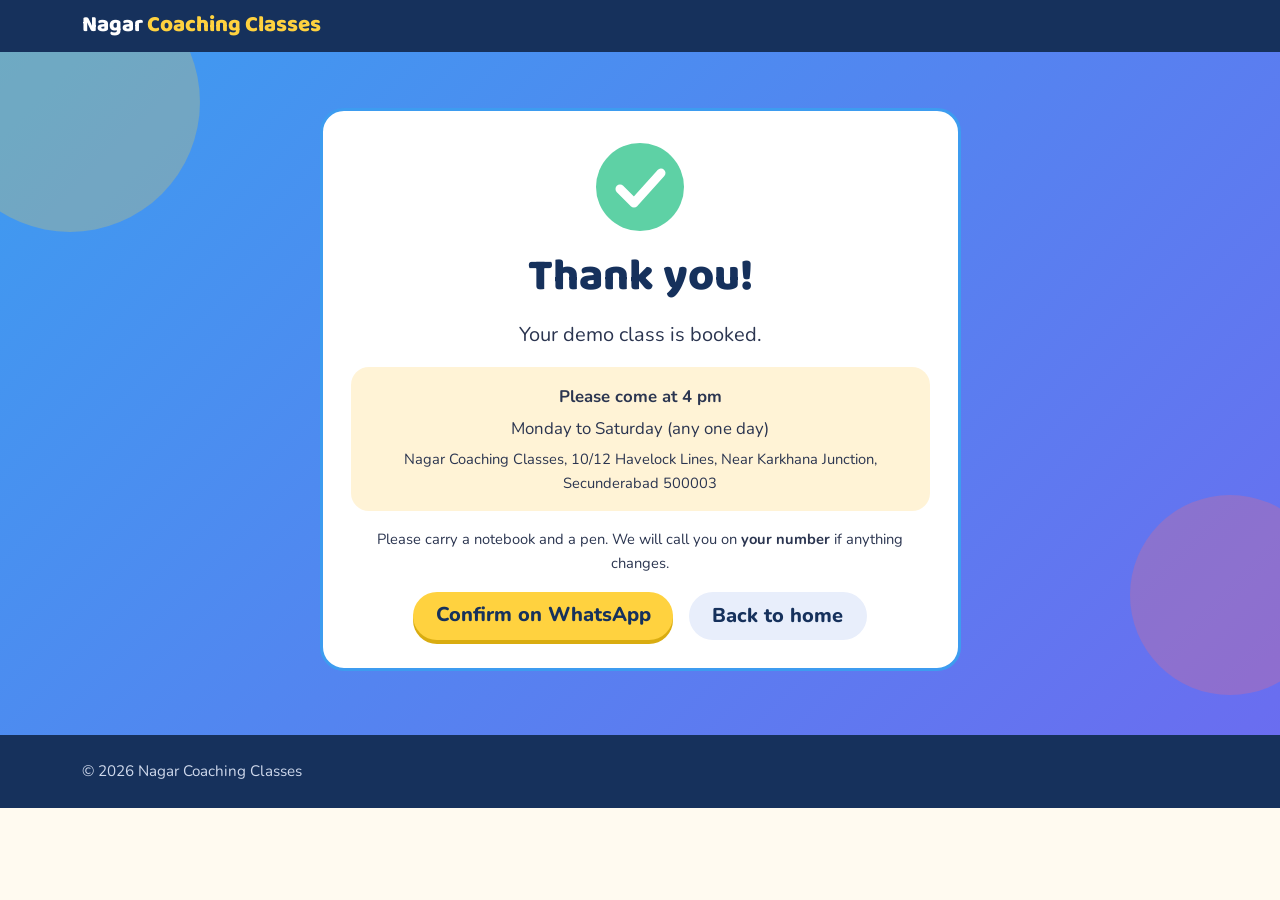
<file: thank-you.html>
<!DOCTYPE html>
<html lang="en">
<head>
  <meta charset="UTF-8">
  <meta name="viewport" content="width=device-width, initial-scale=1">
  <title>Thank you | Nagar Coaching Classes</title>
  <link href="https://fonts.googleapis.com/css2?family=Baloo+2:wght@600;800&family=Nunito:wght@400;700&display=swap" rel="stylesheet">
  <link href="https://cdn.jsdelivr.net/npm/bootstrap@5.3.3/dist/css/bootstrap.min.css" rel="stylesheet">
  <link href="style.css" rel="stylesheet">
</head>
<body>
<nav class="navbar nav-main">
  <div class="container"><a class="navbar-brand" href="index.html">Nagar <span>Coaching Classes</span></a></div>
</nav>

<main class="hero" style="padding-bottom:4rem">
  <span class="blob b1"></span><span class="blob b2"></span>
  <div class="container position-relative">
    <div class="row justify-content-center">
      <div class="col-lg-7">
        <div class="formbox text-center" style="border-style:solid;color:var(--text)">
          <svg width="96" height="96" viewBox="0 0 96 96" role="img" aria-label="Done"><circle cx="48" cy="48" r="44" fill="#5ed1a5"/><path d="M28 50l14 14 27-30" fill="none" stroke="#fff" stroke-width="9" stroke-linecap="round" stroke-linejoin="round"/></svg>
          <h1 class="section-title mt-3" style="font-size:clamp(2rem,6vw,2.8rem)">Thank you<span id="who"></span>!</h1>
          <p class="fs-5 mb-3">Your demo class is booked<span id="forclass"></span>.</p>

          <div class="p-3 mb-3" style="background:#fff3d6;border-radius:18px">
            <p class="mb-1"><strong>Please come at 4 pm</strong></p>
            <p class="mb-1">Monday to Saturday (any one day)</p>
            <p class="mb-0 small">Nagar Coaching Classes, 10/12 Havelock Lines, Near Karkhana Junction, Secunderabad 500003</p>
          </div>

          <p class="small">Please carry a notebook and a pen. We will call you on <strong id="ph">your number</strong> if anything changes.</p>
          <div class="d-flex flex-wrap gap-3 justify-content-center">
            <a id="wa" class="btn btn-sun btn-lg" target="_blank" rel="noopener" href="https://wa.me/918839298603">Confirm on WhatsApp</a>
            <a class="btn btn-lg" style="background:#e8eefb;color:var(--navy)" href="index.html">Back to home</a>
          </div>
        </div>
      </div>
    </div>
  </div>
</main>

<footer class="footer" style="padding-bottom:1.5rem">
  <div class="container">&copy; <span id="year">2026</span> Nagar Coaching Classes</div>
</footer>

<script>
  var p = new URLSearchParams(location.search);
  var child = (p.get('child') || '').trim(), cls = (p.get('cls') || '').trim(), phone = (p.get('phone') || '').trim();
  if (child) document.getElementById('who').textContent = ', ' + child;
  if (cls) document.getElementById('forclass').textContent = ' for Class ' + cls;
  if (phone) document.getElementById('ph').textContent = phone;
  // EDIT: change 918839298603 to your WhatsApp number (country code first, no + or spaces)
  var msg = 'Hello, I booked a demo class. Child: ' + (child || '-') + ', Class: ' + (cls || '-') + ', Mobile: ' + (phone || '-');
  document.getElementById('wa').href = 'https://wa.me/918839298603?text=' + encodeURIComponent(msg);
  document.getElementById('year').textContent = new Date().getFullYear();
</script>
</body>
</html>
</file>
<file: style.css>
/* Nagar Coaching Classes - colorful kid-friendly theme on top of Bootstrap 5 */
:root {
  --navy: #16315c;
  --sun: #ffd23f;
  --coral: #ff6b6b;
  --sky: #3d9cf0;
  --mint: #5ed1a5;
  --cream: #fffaf0;
  --text: #2b3550;
}

html { scroll-behavior: smooth; scroll-padding-top: 70px; }
body { font-family: "Nunito", system-ui, sans-serif; font-size: 1.05rem; line-height: 1.65; color: var(--text); background: var(--cream); }
h1, h2, h3, .navbar-brand, .num, .stat b { font-family: "Baloo 2", system-ui, sans-serif; line-height: 1.15; }
a { color: var(--navy); }
a:focus-visible, .btn:focus-visible, .form-control:focus, .form-select:focus { outline: 3px solid var(--navy); outline-offset: 2px; box-shadow: none; }

/* Navbar */
.nav-main { background: var(--navy); }
.nav-main .navbar-brand { color: #fff; font-weight: 800; font-size: 1.4rem; }
.nav-main .navbar-brand span { color: var(--sun); }
.nav-main .nav-link { color: #e5ecf8; font-weight: 700; }
.nav-main .nav-link:hover { color: var(--sun); }
.nav-main .navbar-toggler { border-color: rgba(255,255,255,.5); }
.nav-main .navbar-toggler-icon { filter: invert(1); }

/* Buttons */
.btn { border-radius: 50px; font-weight: 800; padding-left: 1.4rem; padding-right: 1.4rem; transition: transform .15s; }
.btn:hover { transform: translateY(-2px); }
.btn-sun { background: var(--sun); color: var(--navy); border: 0; box-shadow: 0 4px 0 #d9ac10; }
.btn-sun:hover { background: #ffdc66; color: var(--navy); }
.btn-white { background: #fff; color: var(--navy); border: 0; box-shadow: 0 4px 0 #c9d3e6; }

/* Hero */
.hero { position: relative; overflow: hidden; background: linear-gradient(135deg, #3d9cf0 0%, #6a6df0 100%); color: #fff; padding: 3.5rem 0 7rem; }
.hero h1 { font-weight: 800; font-size: clamp(2.3rem, 6vw, 4rem); margin-bottom: 1rem; }
.hero .hl { background: var(--sun); color: var(--navy); padding: 0 .5rem; border-radius: 14px; display: inline-block; transform: rotate(-2deg); }
.hero .lead { max-width: 34rem; margin-bottom: 1.75rem; }
.tag { display: inline-block; background: rgba(255,255,255,.2); border: 2px dashed #fff; border-radius: 50px; padding: .25rem 1rem; font-weight: 700; margin-bottom: 1rem; }
.hero-art { width: 100%; max-width: 480px; display: block; margin: 0 auto; animation: bob 4s ease-in-out infinite; }
.blob { position: absolute; border-radius: 50%; opacity: .25; }
.b1 { width: 260px; height: 260px; background: var(--sun); top: -80px; left: -60px; }
.b2 { width: 200px; height: 200px; background: var(--coral); bottom: 40px; right: -50px; }
.wave { position: absolute; bottom: -1px; left: 0; width: 100%; height: 70px; display: block; }
@keyframes bob { 50% { transform: translateY(-12px); } }
@media (prefers-reduced-motion: reduce) { html { scroll-behavior: auto; } .hero-art { animation: none; } .btn { transition: none; } }

/* Stats */
.stats { margin-top: -2.5rem; position: relative; z-index: 2; }
.stat { background: #fff; border-radius: 20px; padding: 1rem .5rem; border-bottom: 6px solid; box-shadow: 0 8px 20px rgba(22,49,92,.1); }
.stat b { display: block; font-size: 1.6rem; font-weight: 800; }
.stat span { font-size: .95rem; }
.s1 { border-color: var(--coral); } .s2 { border-color: var(--sky); } .s3 { border-color: var(--mint); } .s4 { border-color: var(--sun); }

/* Sections */
.section { padding: 4rem 0; }
.why { background: #fff3d6; }
.section-title { font-weight: 800; font-size: clamp(1.8rem, 4vw, 2.5rem); color: var(--navy); margin-bottom: .5rem; }
.section-sub { margin-bottom: 2rem; }

/* Class cards: each tilts slightly, in its own color */
.cls { height: 100%; border-radius: 24px; padding: 1.5rem; color: var(--navy); box-shadow: 0 8px 0 rgba(22,49,92,.18); }
.cls .num { font-size: 3rem; font-weight: 800; }
.cls h3 { font-weight: 800; font-size: 1.35rem; }
.cls p { margin: 0; }
.c1 { background: #ffc4c4; transform: rotate(-1.5deg); }
.c2 { background: #bfe0ff; transform: rotate(1deg); }
.c3 { background: #b8f0d9; transform: rotate(-1deg); }
.c4 { background: #ffe58a; transform: rotate(1.5deg); }

/* Why points */
.point { font-weight: 800; font-size: 1.25rem; display: inline-block; padding: .2rem .9rem; border-radius: 50px; color: var(--navy); margin-bottom: .6rem; }
.p1 { background: #ffc4c4; } .p2 { background: #bfe0ff; } .p3 { background: #b8f0d9; } .p4 { background: #ffe58a; }

/* Gallery: drawing underneath, real photo on top if the file exists */
.shot { position: relative; margin: 0; border-radius: 24px; overflow: hidden; background: var(--bg); border: 4px solid #fff; box-shadow: 0 8px 20px rgba(22,49,92,.15); aspect-ratio: 4 / 3; }
.shot svg, .shot img { position: absolute; inset: 0; width: 100%; height: 100%; }
.shot img { object-fit: cover; }
.shot figcaption { position: absolute; left: 0; right: 0; bottom: 0; z-index: 2; background: rgba(22,49,92,.85); color: #fff; padding: .4rem 1rem; font-weight: 700; }
.shot small { display: block; font-weight: 400; opacity: .7; font-size: .75rem; }

/* Team */
.person { display: flex; align-items: center; gap: 1.25rem; background: #fff; border-radius: 24px; padding: 1.25rem; box-shadow: 0 8px 20px rgba(22,49,92,.1); }
.avatar { position: relative; flex: 0 0 96px; height: 96px; border-radius: 50%; background: var(--c); color: #fff; display: grid; place-items: center; font: 800 2.5rem "Baloo 2", sans-serif; overflow: hidden; border: 4px solid var(--sun); }
.avatar img { position: absolute; inset: 0; width: 100%; height: 100%; object-fit: cover; }
.person h3 { font-weight: 800; font-size: 1.3rem; color: var(--navy); margin: 0; }
.role { margin: .1rem 0 .3rem; }

/* Contact */
.formbox { background: #fff; border-radius: 24px; padding: 1.75rem; border: 3px dashed var(--sky); }
.form-control, .form-select { border: 2px solid #b7c0cf; border-radius: 12px; padding: .6rem .8rem; }
.form-label { font-weight: 700; }

/* Footer and WhatsApp */
.footer { background: var(--navy); color: #cfd9ec; padding: 1.5rem 0 5rem; font-size: .95rem; }
.wa { position: fixed; right: 16px; bottom: 16px; z-index: 50; background: #25d366; color: #fff; font-weight: 800; text-decoration: none; padding: .7rem 1.2rem; border-radius: 50px; box-shadow: 0 6px 16px rgba(0,0,0,.25); }
.wa:hover { color: #fff; background: #1ebe5b; }

@media (max-width: 575.98px) {
  .hero { padding: 2.5rem 0 6rem; }
  .section { padding: 2.75rem 0; }
  .person { flex-direction: column; text-align: center; }
  .c1, .c2, .c3, .c4 { transform: none; }
}
</file>
